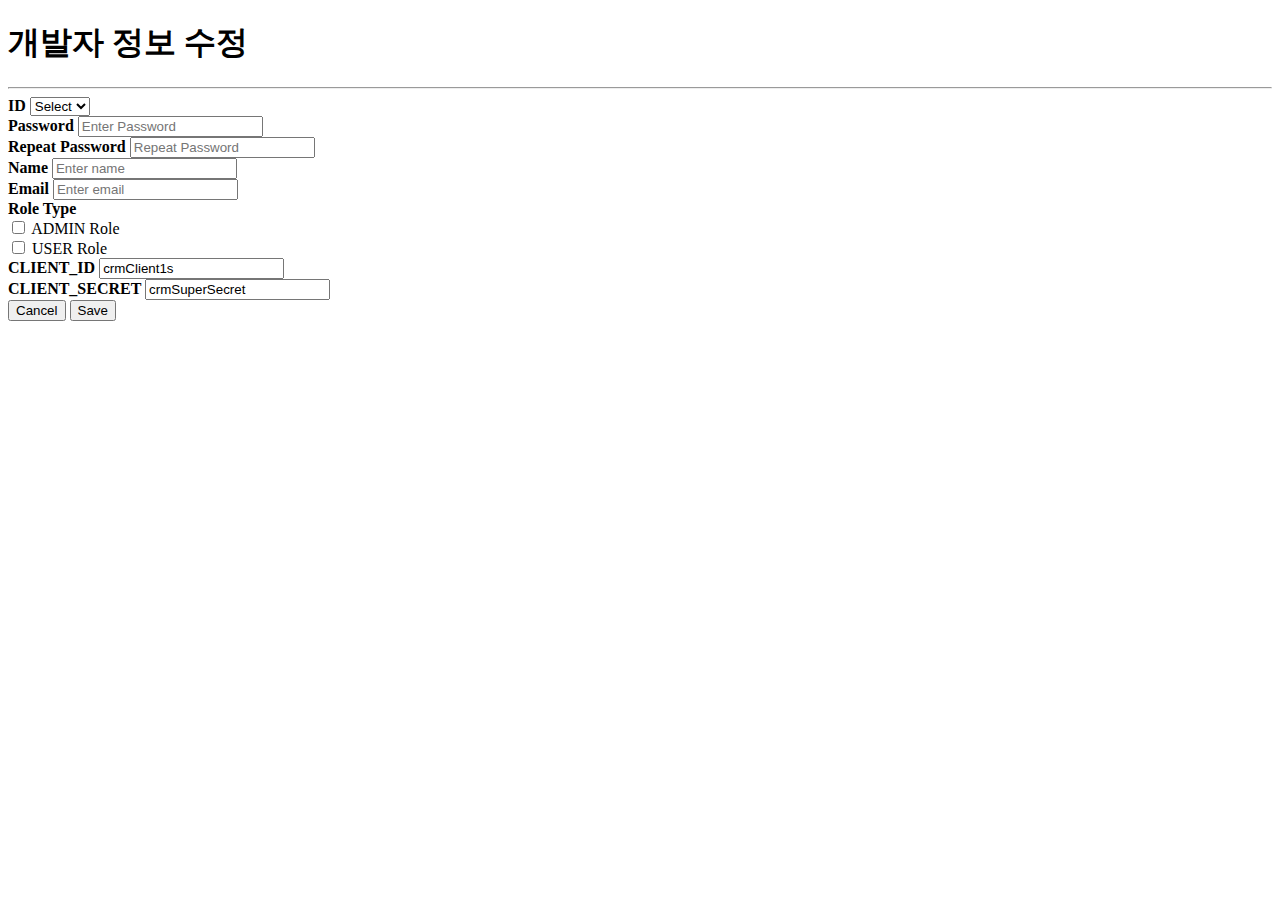
<file: src/main/resources/templates/admin/userinfo.html>
<!DOCTYPE html>
<html xmlns:th="http://www.thymeleaf.org"
      xmlns:layout="http://www.ultraq.net.nz/thymeleaf/layout"
      layout:decorator="/layout/Layout">
<head>
<script type="text/javascript">

    $(document).ready(function() {

        feather.replace();

        var txtPassword = document.getElementById("pass");
        var txtConfirmPassword = document.getElementById("repass");
        txtPassword.onchange = ConfirmPassword;
        txtConfirmPassword.onkeyup = ConfirmPassword;
        function ConfirmPassword() {
            txtConfirmPassword.setCustomValidity("");
            if (txtPassword.value != txtConfirmPassword.value) {
                txtConfirmPassword.setCustomValidity("Passwords do not match.");
            }
        }
    });

    function getUserInfoById(userId){
          location.href="/admin?userId="+userId;
    }
</script>
</head>
<body>

<section layout:fragment="content">
        <div class="container-fluid">
            <div class="row">
                <main role="main" class="col-md-9 ml-sm-auto px-4">
                    <div class="table-responsive">
                        <form id="saveForm" name="saveForm" action="#" th:action="@{/admin}" th:object="${user}" method="post">
                            <div class="container">
                                <h1>개발자 정보 수정</h1>

                                <hr>

                                <div class="row">
                                    <label><b>ID </b></label>
                                    <!--<input type="text" placeholder="Enter userid" name="userId" id="userId" th:value="${userinfo.userId}" readonly >-->
                                    <select name="userId" onchange="getUserInfoById(this.value)">
                                        <option>Select</option>
                                        <option th:each="n : ${userInfoList}" th:value="${n.userId}" th:text="${n.userId}" th:selected="${#strings.equals(userinfo.userId,n.userId)}"/>
                                    </select>
                                </div>

                                <div class="row">
                                    <div class="col-md-6 mb-3">
                                        <label for="pass"><b>Password</b></label>
                                        <input type="password" class="form-control" placeholder="Enter Password" name="pass" id="pass"
                                               title="Password must contain: Minimum 8 characters atleast 1 Alphabet and 1 Number"
                                               pattern="^(?=.*[A-Za-z])(?=.*\d)[A-Za-z\d]{8,}$" />
                                    </div>
                                    <div class="col-md-6 mb-3">
                                        <label for="repass"><b>Repeat Password</b></label>
                                        <input type="password" class="form-control" placeholder="Repeat Password" name="repass" id="repass" />
                                    </div>
                                </div>

                                <div class="row">
                                    <div class="col-md-6 mb-3">
                                        <label><b>Name </b></label>
                                        <input type="text" placeholder="Enter name" id="name"  name="name"  th:value="${userinfo.name}" required >
                                    </div>
                                    <div class="col-md-6 mb-3">
                                        <label><b>Email </b></label>
                                        <input type="email" placeholder="Enter email" id="email"  name="email"  th:value="${userinfo.email}"  required>
                                    </div>
                                </div>

                               <!-- <div class="row" sec:authorize="hasRole('ROLE_ADMIN')" >-->
                                <div class="row" >
                                    <div class="col-md-6 mb-3">
                                        <label><b>Role Type </b></label>
                                        <!--
                                            <input type="text" placeholder="Enter role type" name="roleType" id="roleType" th:value="${userinfo.roleType}"  >
                                        -->
                                        <div class="form-check">
                                            <input class="form-check-input" type="checkbox" value="ADMIN" id="roleType1" name="roleType" th:checked="${#strings.contains(userinfo.roleType,'ADMIN')}">
                                            <label class="form-check-label" for="roleType1">
                                                ADMIN Role
                                            </label>
                                        </div>
                                        <div class="form-check">
                                            <input class="form-check-input" type="checkbox" value="USER" id="roleType2" name="roleType" th:checked="${#strings.contains(userinfo.roleType,'USER')}">
                                            <label class="form-check-label" for="roleType2">
                                                USER Role
                                            </label>
                                        </div>
                                    </div>
                                </div>

                                <div class="row">
                                    <div class="col-md-6 mb-3">
                                        <label><b>CLIENT_ID </b></label>
                                        <input type="text" name="clientId" id="clientId" readonly value="crmClient1s">
                                    </div>
                                    <div class="col-md-6 mb-3">
                                        <label><b>CLIENT_SECRET </b></label>
                                        <input type="text" name="clientSecret" id="clientSecret" readonly value="crmSuperSecret">
                                    </div>
                                </div>

                                <div class="clearfix">
                                    <button type="button" class="cancelbtn">Cancel</button>
                                    <button type="submit" class="signupbtn" >Save</button>
                                </div>


                            </div>
                        </form>
                    </div>
                </main>
            </div>
        </div>
</section>
</body>
</html>
</file>
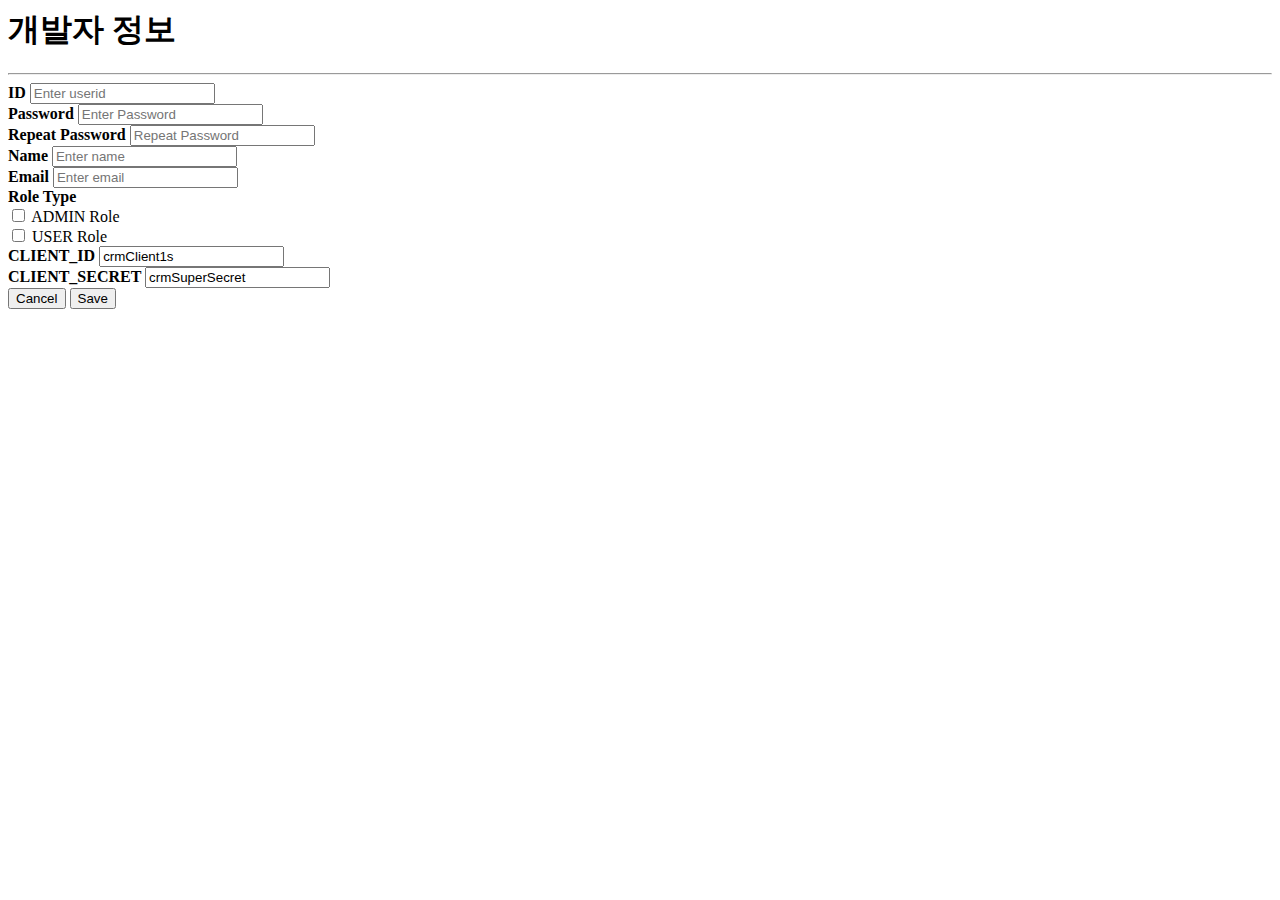
<file: src/main/resources/templates/user/userinfo.html>
<html xmlns:th="http://www.thymeleaf.org"
      xmlns:layout="http://www.ultraq.net.nz/thymeleaf/layout" xmlns:sec="http://www.w3.org/1999/xhtml"
      layout:decorator="/layout/Layout">
<script>

    $(document).ready(function() {
        feather.replace();

        var txtPassword = document.getElementById("pass");
        var txtConfirmPassword = document.getElementById("repass");
        txtPassword.onchange = ConfirmPassword;
        txtConfirmPassword.onkeyup = ConfirmPassword;
        function ConfirmPassword() {
            txtConfirmPassword.setCustomValidity("");
            if (txtPassword.value != txtConfirmPassword.value) {
                txtConfirmPassword.setCustomValidity("Passwords do not match.");
            }
        }
    });

</script>

<body>
<section layout:fragment="content">
    <div class="container-fluid">
        <div class="row">
            <main role="main" class="col-md-9 ml-sm-auto px-4">
                <div class="table-responsive">
                    <form id="saveForm" name="saveForm" action="#" th:action="@{/user}" th:object="${user}" method="post">
                        <div class="container">
                            <h1>개발자 정보</h1>
                            <hr>

                            <label><b>ID </b></label>
                            <input type="text" placeholder="Enter userid" name="userId" id="userId" th:value="${userinfo.userId}" readonly >

                            <div class="row">
                                <div class="col-md-6 mb-3">
                                    <label for="pass"><b>Password</b></label>
                                    <input type="password" class="form-control" placeholder="Enter Password" name="pass" id="pass"
                                           title="Password must contain: Minimum 8 characters atleast 1 Alphabet and 1 Number"
                                           pattern="^(?=.*[A-Za-z])(?=.*\d)[A-Za-z\d]{8,}$" />
                                </div>
                                <div class="col-md-6 mb-3">
                                    <label for="repass"><b>Repeat Password</b></label>
                                    <input type="password" class="form-control" placeholder="Repeat Password" name="repass" id="repass" />
                                </div>
                            </div>

                            <div class="row">
                                <div class="col-md-6 mb-3">
                                    <label><b>Name </b></label>
                                    <input type="text" placeholder="Enter name" id="name"  name="name"  th:value="${userinfo.name}" required >
                                </div>
                                <div class="col-md-6 mb-3">
                                    <label><b>Email </b></label>
                                    <input type="email" placeholder="Enter email" id="email"  name="email"  th:value="${userinfo.email}"  required>
                                </div>
                            </div>

                           <!-- <div class="row" sec:authorize="hasRole('ROLE_ADMIN')" >-->
                            <div class="row" >
                                <div class="col-md-6 mb-3" th:hidden="hidden">
                                    <label><b>Role Type </b></label>
                                    <!--
                                        <input type="text" placeholder="Enter role type" name="roleType" id="roleType" th:value="${userinfo.roleType}"  >
                                    -->
                                    <div class="form-check">
                                        <input class="form-check-input" type="checkbox" value="ADMIN" id="roleType1" name="roleType" th:checked="${#strings.contains(userinfo.roleType,'ADMIN')}">
                                        <label class="form-check-label" for="roleType1">
                                            ADMIN Role
                                        </label>
                                    </div>
                                    <div class="form-check">
                                        <input class="form-check-input" type="checkbox" value="USER" id="roleType2" name="roleType" th:checked="${#strings.contains(userinfo.roleType,'USER')}">
                                        <label class="form-check-label" for="roleType2">
                                            USER Role
                                        </label>
                                    </div>
                                </div>
                            </div>

                            <div class="row" th:hidden="hidden">
                                <div class="col-md-6 mb-3" >
                                    <label><b>CLIENT_ID </b></label>
                                    <input type="text" name="clientId" id="clientId" readonly value="crmClient1s">
                                </div>
                                <div class="col-md-6 mb-3">
                                    <label><b>CLIENT_SECRET </b></label>
                                    <input type="text" name="clientSecret" id="clientSecret" readonly value="crmSuperSecret">
                                </div>
                            </div>

                            <div class="clearfix">
                                <button type="button" class="cancelbtn">Cancel</button>
                                <button type="submit" class="signupbtn" >Save</button>
                            </div>


                        </div>
                    </form>
                </div>
            </main>
        </div>
    </div>
</section>
</body>
</html>
</file>
